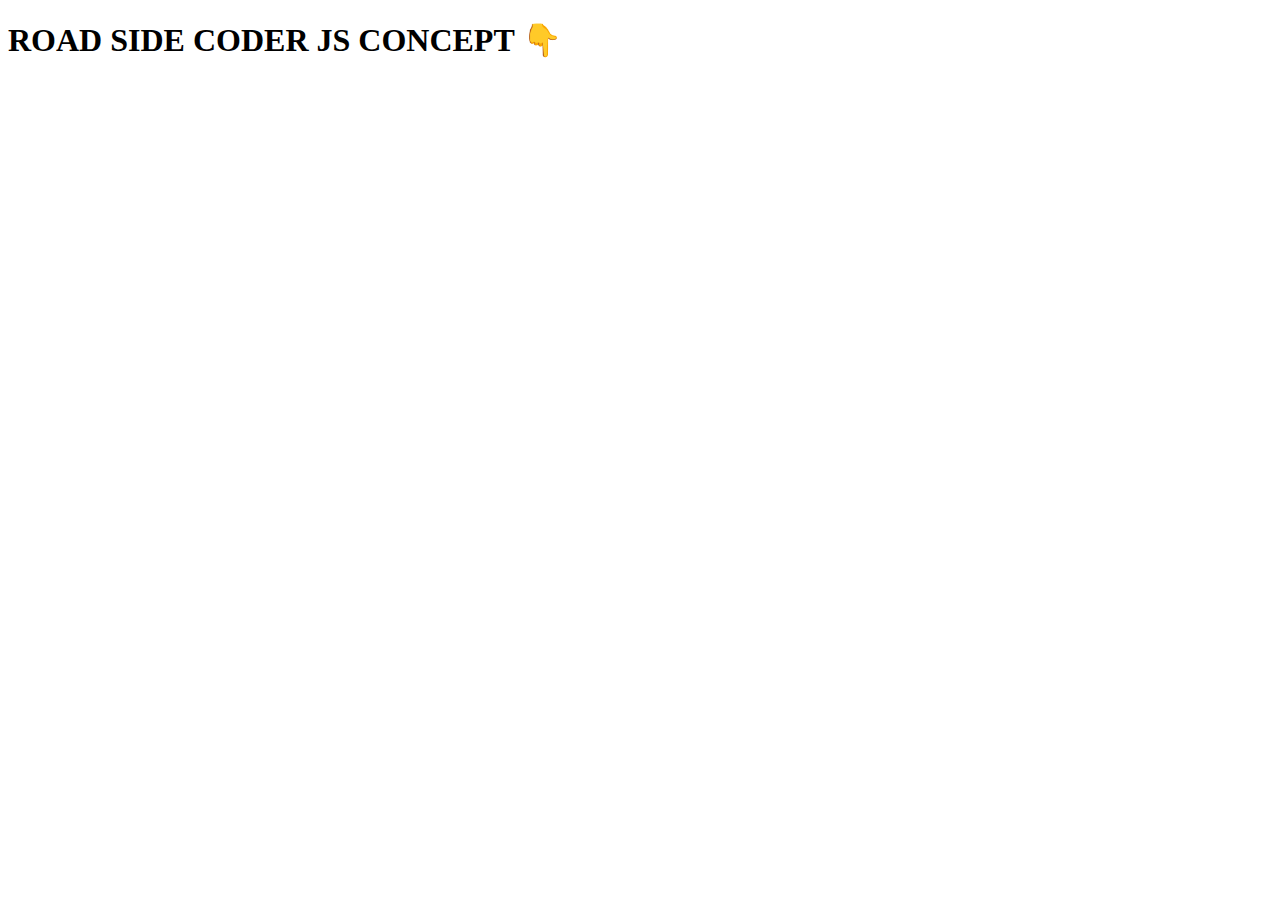
<file: index.html>
<!DOCTYPE html>
<html>
<head>
    <title>JS Test</title>
</head>
<body>
    <h1>ROAD SIDE CODER JS CONCEPT 👇</h1>
     
<!-- <script src="./letvarconst.js"></script> -->
<!-- <script src="./mapfiltreducepoly.js"></script> -->
<!-- <script src="./function.js"></script> -->
 <!-- <script src="./closure.js"></script> -->
  <!-- <script src="./currying.js"></script> -->
  <!-- <script src="./object.js"></script> -->
    <!-- <script src="./callbindapply.js"></script> -->
     <script src="./this.js"></script>
     
</body>
</html>
</file>
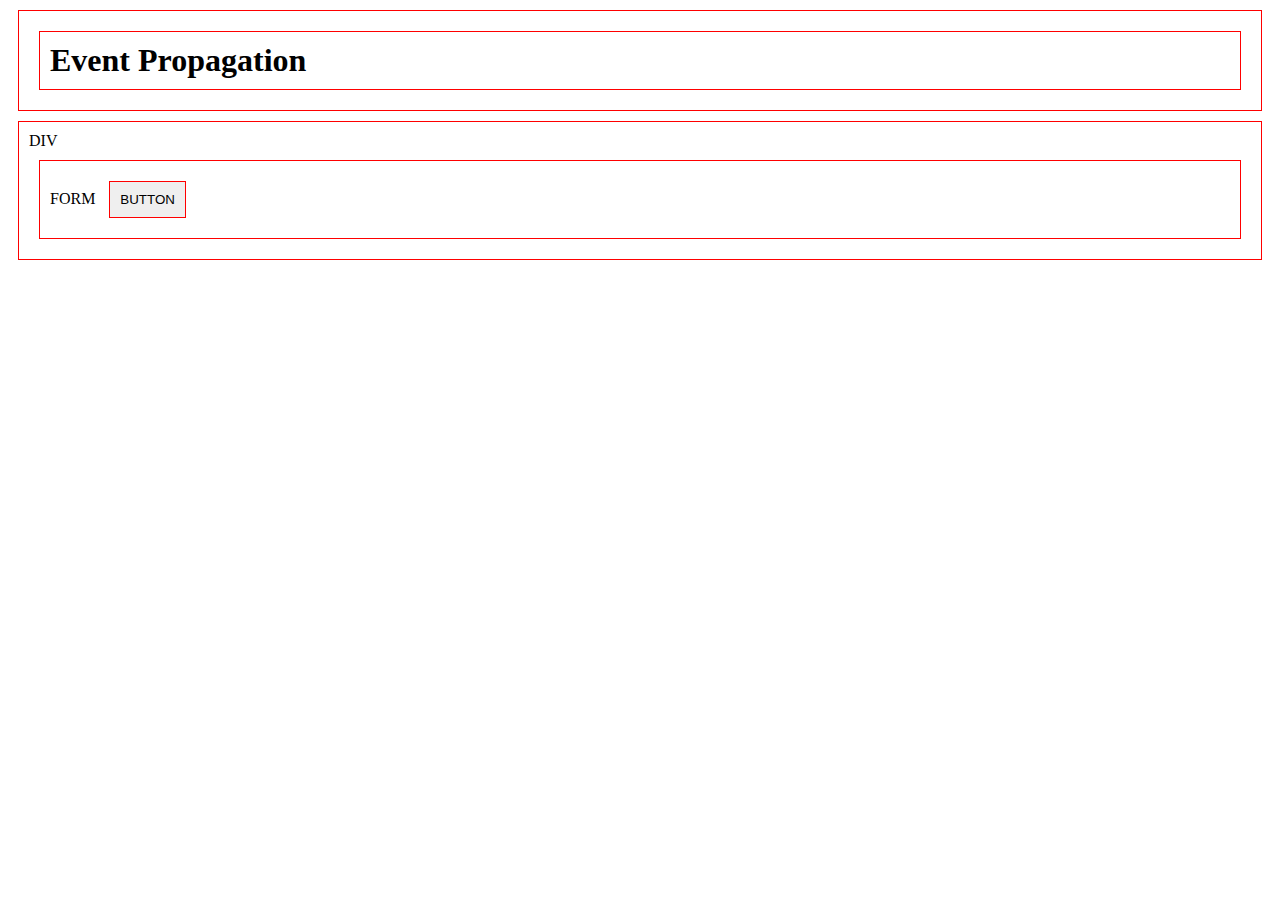
<file: Event Propagation/index.html>
<!DOCTYPE html>
<html lang="en">
<head>
  <title>Event Propagation</title>
  <link rel="stylesheet" href="style.css" />
</head>
<body>
  <div>
    <h1>
Event Propagation
    </h1>
  </div>

  <div>
    DIV
    <form action="">
      FORM
      <button>BUTTON</button>
    </form>
  </div>

  <script src="script.js"></script>
</body>
</html>
</file>
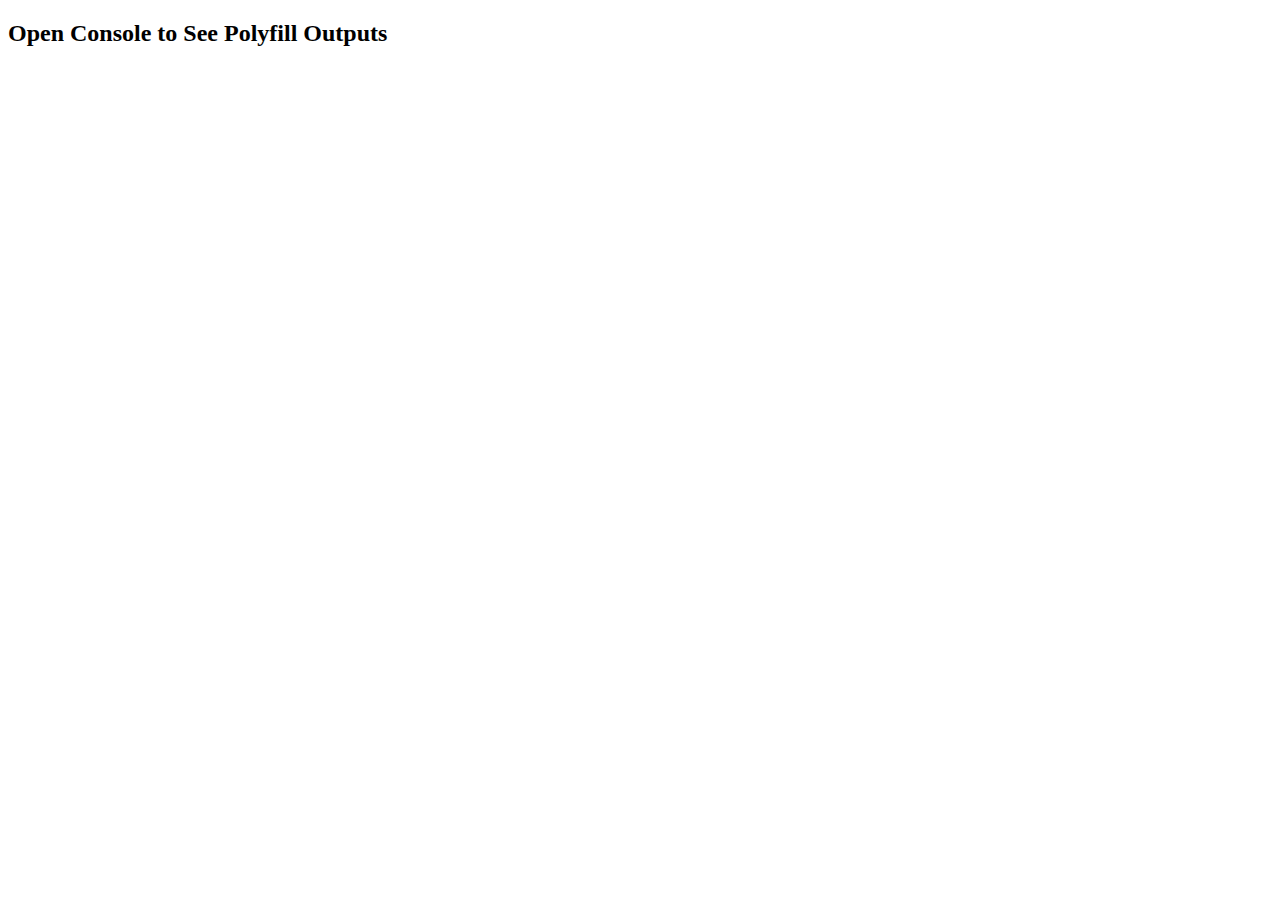
<file: polyfills.html>
<!DOCTYPE html>
<html>
<head>
  <title>JavaScript Polyfills Demo</title>
</head>
<body>
  <h2>Open Console to See Polyfill Outputs</h2>

  <script>
    /* ---------------- MAP ---------------- */
    Array.prototype.myMap = function (cb) {
      let result = [];
      for (let i = 0; i < this.length; i++) {
        result.push(cb(this[i], i, this));
      }
      return result;
    };

    /* ---------------- FILTER ---------------- */
    Array.prototype.myFilter = function (cb) {
      let result = [];
      for (let i = 0; i < this.length; i++) {
        if (cb(this[i], i, this)) result.push(this[i]);
      }
      return result;
    };

    /* ---------------- REDUCE ---------------- */
    Array.prototype.myReduce = function (cb, initialValue) {
      let acc = initialValue !== undefined ? initialValue : this[0];
      let start = initialValue !== undefined ? 0 : 1;

      for (let i = start; i < this.length; i++) {
        acc = cb(acc, this[i], i, this);
      }
      return acc;
    };

    /* ---------------- CALL ---------------- */
    Function.prototype.myCall = function (context, ...args) {
      context = context || window;
      context.fn = this;
      let result = context.fn(...args);
      delete context.fn;
      return result;
    };

    /* ---------------- BIND ---------------- */
    Function.prototype.myBind = function (context, ...args1) {
      const fn = this;
      return function (...args2) {
        return fn.apply(context, [...args1, ...args2]);
      };
    };

    /* ---------------- ONCE ---------------- */
    function once(fn) {
      let called = false;
      let result;
      return function (...args) {
        if (!called) {
          result = fn.apply(this, args);
          called = true;
        }
        return result;
      };
    }

    /* ---------------- MEMOIZE ---------------- */
    function memoize(fn) {
      let cache = {};
      return function (...args) {
        let key = JSON.stringify(args);
        if (cache[key]) return cache[key];
        let result = fn.apply(this, args);
        cache[key] = result;
        return result;
      };
    }

    /* ---------------- PROMISE (Basic) ---------------- */
    function MyPromise(executor) {
      let onResolve, onReject;

      function resolve(value) {
        setTimeout(() => onResolve && onResolve(value), 0);
      }

      function reject(value) {
        setTimeout(() => onReject && onReject(value), 0);
      }

      this.then = function (cb) {
        onResolve = cb;
        return this;
      };

      this.catch = function (cb) {
        onReject = cb;
        return this;
      };

      executor(resolve, reject);
    }

    /* ---------------- PROMISE.ALL ---------------- */
    Promise.myAll = function (promises) {
      return new Promise((resolve, reject) => {
        let results = [];
        let count = 0;

        promises.forEach((p, i) => {
          Promise.resolve(p)
            .then(res => {
              results[i] = res;
              count++;
              if (count === promises.length) resolve(results);
            })
            .catch(reject);
        });
      });
    };

    /* ---------------- DEBOUNCE ---------------- */
    function debounce(fn, delay) {
      let timer;
      return function (...args) {
        clearTimeout(timer);
        timer = setTimeout(() => fn.apply(this, args), delay);
      };
    }

    /* ---------------- THROTTLE ---------------- */
    function throttle(fn, limit) {
      let waiting = false;
      return function (...args) {
        if (!waiting) {
          fn.apply(this, args);
          waiting = true;
          setTimeout(() => waiting = false, limit);
        }
      };
    }

    /* ================== TESTING OUTPUT ================== */

    const arr = [1, 2, 3, 4];

    console.log("MAP:", arr.myMap(x => x * 2));
    console.log("FILTER:", arr.myFilter(x => x > 2));
    console.log("REDUCE:", arr.myReduce((a, b) => a + b, 0));

    function greet(greeting) { return greeting + " " + this.name; }
    const person = { name: "Vidya" };
    console.log("CALL:", greet.myCall(person, "Hello"));

    const bound = greet.myBind(person, "Hi");
    console.log("BIND:", bound());

    const runOnce = once(() => "Runs only once!");
    console.log("ONCE:", runOnce(), runOnce());

    const square = memoize(x => x * x);
    console.log("MEMOIZE:", square(5), square(5));

    const p1 = new MyPromise((res) => setTimeout(() => res("Done!"), 1000));
    p1.then(data => console.log("PROMISE:", data));

    Promise.myAll([Promise.resolve(1), Promise.resolve(2)])
      .then(data => console.log("PROMISE.ALL:", data));

    const debounced = debounce(() => console.log("DEBOUNCED"), 1000);
    debounced(); debounced(); debounced();

    const throttled = throttle(() => console.log("THROTTLED"), 2000);
    throttled(); throttled(); throttled();
  </script>
</body>
</html>
</file>
<file: Event Propagation/style.css>
body * {
  margin: 10px;
  padding: 10px;
  border: 1px solid red;
}
</file>
